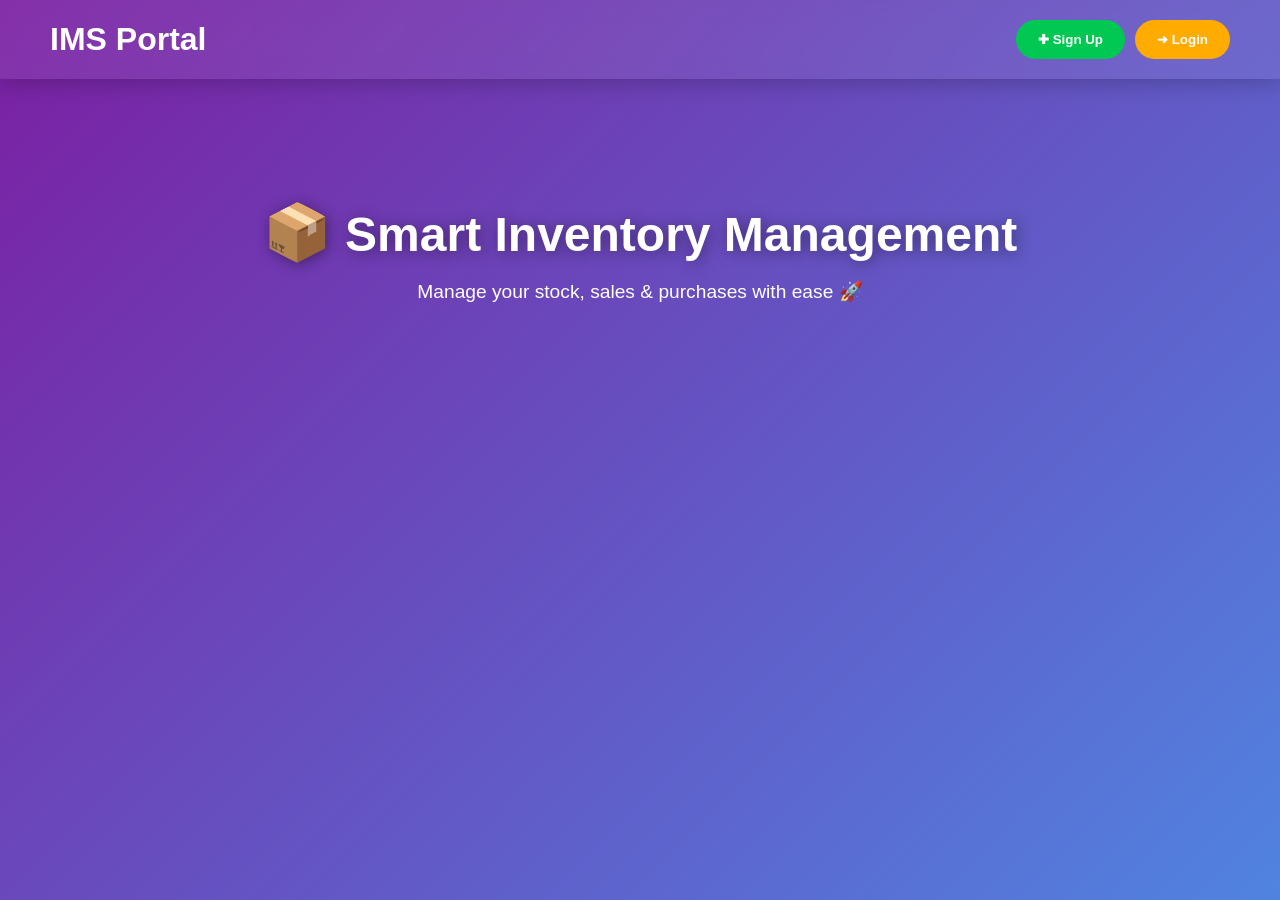
<file: index.html>
<!DOCTYPE html>
<html lang="en">
<head>
    <meta charset="UTF-8">
    <meta name="viewport" content="width=device-width, initial-scale=1.0">

    <title>IMS Portal | Inventory Management System</title>

    <!-- CSS FILE -->
   <link rel="stylesheet" href="./style.css">
</head>

<body>

    <nav>
        <h1>IMS Portal</h1>

        <div class="nav-buttons">
            <button class="signup" onclick="openModal('signup')">
                ✚ Sign Up
            </button>

            <button class="login" onclick="openModal('login')">
                ➜ Login
            </button>
        </div>
    </nav>

    <main class="hero">
        <h2>
            <span class="hero-icon">📦</span>
            Smart Inventory Management
        </h2>

        <p>Manage your stock, sales & purchases with ease 🚀</p>
    </main>

    <!-- SIGNUP -->
    <div class="modal" id="signup">
        <div class="modal-box">

            <h3>Create Account</h3>

            <p class="error" id="signupError"></p>
            <p class="success" id="signupSuccess"></p>

            <form id="signupForm">

                <input type="text" id="signupName"
                    placeholder="Full Name" required>

                <input type="email" id="signupEmail"
                    placeholder="Email" required>

                <input type="tel" id="signupPhone"
                    placeholder="Phone Number">

                <input type="password" id="signupPassword"
                    placeholder="Password" required minlength="6">

                <input type="password" id="signupCPassword"
                    placeholder="Confirm Password" required>

                <label class="show-pass">
                    <input type="checkbox"
                        onchange="togglePassword('signupPassword','signupCPassword')">
                    Show Password
                </label>

                <button type="submit">Create Account</button>

            </form>

            <button class="close"
                onclick="closeModal('signup')">
                Close
            </button>

        </div>
    </div>

    <!-- LOGIN -->
    <div class="modal" id="login">
        <div class="modal-box">

            <h3>Login to IMS</h3>

            <p class="error" id="loginError"></p>
            <p class="success" id="loginSuccess"></p>

            <form id="loginForm">

                <input type="email" id="loginEmail"
                    placeholder="Email" required>

                <input type="password" id="loginPassword"
                    placeholder="Password" required>

                <label class="show-pass">
                    <input type="checkbox"
                        onchange="togglePassword('loginPassword')">
                    Show Password
                </label>

                <button type="submit">Login</button>

            </form>

            <button class="close"
                onclick="closeModal('login')">
                Close
            </button>

        </div>
    </div>

    <!-- JAVASCRIPT -->
    <script src="./app.js"></script>

</body>
</html>
</file>
<file: style.css>
* {
    margin: 0;
    padding: 0;
    box-sizing: border-box;
    font-family: 'Poppins', Arial, sans-serif;
}

body {
    min-height: 100vh;
    display: flex;
    flex-direction: column;
    align-items: center;
    background: linear-gradient(
        -45deg,
        #667eea,
        #764ba2,
        #42a5f5,
        #7b1fa2
    );
    background-size: 400% 400%;
    animation: gradientBG 15s ease infinite;
}

/* NAVBAR */

nav {
    width: 100%;
    display: flex;
    justify-content: space-between;
    align-items: center;
    padding: 20px 50px;
    position: fixed;
    top: 0;
    left: 0;
    background: rgba(255,255,255,0.08);
    backdrop-filter: blur(10px);
    z-index: 1000;
    box-shadow: 0 5px 20px rgba(0,0,0,0.2);
}

nav h1 {
    font-size: 2rem;
    font-weight: 700;
    color: white;
}

.nav-buttons {
    display: flex;
    gap: 10px;
}

nav button {
    padding: 12px 22px;
    border: none;
    border-radius: 25px;
    cursor: pointer;
    font-weight: 600;
    transition: 0.3s ease;
}

.signup {
    background: #00c853;
    color: white;
}

.signup:hover {
    background: #00e676;
    transform: translateY(-3px);
}

.login {
    background: #ffab00;
    color: white;
}

.login:hover {
    background: #ffc400;
    transform: translateY(-3px);
}

/* HERO SECTION */

.hero {
    margin-top: 180px;
    text-align: center;
    color: white;
    padding: 20px;
    animation: fadeIn 1.2s ease forwards;
}

.hero h2 {
    font-size: 3rem;
    margin-bottom: 15px;
    text-shadow: 2px 2px 15px rgba(0,0,0,0.4);
}

.hero-icon {
    font-size: 55px;
    display: inline-block;
    animation: floatIcon 3s ease-in-out infinite;
}

.hero p {
    font-size: 1.2rem;
}

/* MODAL */

.modal {
    display: none;
    position: fixed;
    width: 100%;
    height: 100%;
    top: 0;
    left: 0;
    background: rgba(0,0,0,0.6);
    justify-content: center;
    align-items: center;
    z-index: 2000;
    padding: 15px;
}

.modal-box {
    background: rgba(255,255,255,0.13);
    border-radius: 20px;
    padding: 35px 30px;
    width: 100%;
    max-width: 380px;
    text-align: center;
    backdrop-filter: blur(15px);
    box-shadow: 0 15px 40px rgba(0,0,0,0.3);
    animation: modalFade 0.4s ease forwards;
    max-height: 90vh;
    overflow-y: auto;
}

.modal-box h3 {
    margin-bottom: 20px;
    color: white;
    font-size: 24px;
}

/* INPUTS */

.modal-box input:not([type="checkbox"]) {
    width: 100%;
    padding: 14px;
    margin: 10px 0;
    border-radius: 12px;
    border: none;
    outline: none;
    background: rgba(255,255,255,0.15);
    color: white;
    font-size: 14px;
}

.modal-box input::placeholder {
    color: rgba(255,255,255,0.8);
}

.modal-box input:focus {
    background: rgba(255,255,255,0.25);
    box-shadow: 0 0 15px rgba(255,255,255,0.3);
}

/* BUTTONS */

.modal-box button {
    width: 100%;
    padding: 14px;
    border: none;
    border-radius: 12px;
    background: #667eea;
    color: white;
    margin-top: 15px;
    font-weight: 600;
    cursor: pointer;
    transition: 0.3s;
}

.modal-box button:hover {
    background: #5368d5;
    transform: translateY(-2px);
}

.modal-box .close {
    background: #ff5252;
}

.modal-box .close:hover {
    background: #e53935;
}

/* SHOW PASSWORD */

.show-pass {
    display: flex;
    align-items: center;
    justify-content: flex-start;
    gap: 8px;
    margin: 8px 0 12px;
    color: white;
    font-size: 14px;
}

.show-pass input {
    width: auto;
    margin: 0;
}

/* MESSAGES */

.error {
    color: #ffb4b4;
    font-size: 14px;
    margin-bottom: 8px;
}

.success {
    color: #b9ffca;
    font-size: 14px;
    margin-bottom: 8px;
}

.error:empty,
.success:empty {
    display: none;
}

/* ANIMATIONS */

@keyframes floatIcon {
    0% { transform: translateY(0); }
    50% { transform: translateY(-12px); }
    100% { transform: translateY(0); }
}

@keyframes gradientBG {
    0% { background-position: 0% 50%; }
    50% { background-position: 100% 50%; }
    100% { background-position: 0% 50%; }
}

@keyframes fadeIn {
    from {
        opacity: 0;
        transform: translateY(-20px);
    }
    to {
        opacity: 1;
        transform: translateY(0);
    }
}

@keyframes modalFade {
    from {
        transform: scale(0.7);
        opacity: 0;
    }
    to {
        transform: scale(1);
        opacity: 1;
    }
}

/* MOBILE RESPONSIVENESS */

@media(max-width: 600px) {

    nav {
        padding: 15px;
    }

    nav h1 {
        font-size: 1.4rem;
    }

    nav button {
        padding: 10px 12px;
        font-size: 12px;
    }

    .hero {
        margin-top: 150px;
    }

    .hero h2 {
        font-size: 2rem;
    }

    .hero p {
        font-size: 1rem;
    }

    .hero-icon {
        font-size: 40px;
    }
}
</file>
<file: add_product.css>
* {
    margin: 0;
    padding: 0;
    box-sizing: border-box;
    font-family: 'Poppins', Arial, sans-serif;
}

body {
    font-family: 'Poppins', sans-serif;

    background: linear-gradient(
        135deg,
        #667eea,
        #764ba2,
        #42a5f5,
        #7b1fa2
    );

    background-size: 400% 400%;
    animation: gradientBG 15s ease infinite;

    min-height: 100vh;

    display: flex;
    justify-content: center;
    align-items: center;

    padding: 25px 15px;
}

/* BACKGROUND ANIMATION */

@keyframes gradientBG {

    0% {
        background-position: 0% 50%;
    }

    50% {
        background-position: 100% 50%;
    }

    100% {
        background-position: 0% 50%;
    }

}

/* MAIN CONTAINER */

.container {
    max-width: 600px;
    width: 100%;

    background: white;

    border-radius: 15px;

    box-shadow: 0 20px 50px rgba(0,0,0,0.2);

    padding: 30px;

    color: #333;
}

/* HEADING */

h2 {
    text-align: center;
    margin-bottom: 20px;
    color: #333;
    font-size: 26px;
}

/* INPUT FIELDS */

input,
textarea {
    width: 100%;

    padding: 12px;

    margin: 8px 0;

    border-radius: 8px;
    border: 1px solid #ccc;

    font-size: 1rem;

    outline: none;
    transition: 0.3s;
}

input:focus,
textarea:focus {
    border-color: #667eea;

    box-shadow: 0 0 5px rgba(102,126,234,0.5);
}

textarea {
    resize: vertical;
}

/* IMAGE LABEL */

label {
    display: block;

    font-weight: 500;

    margin-top: 12px;
    margin-bottom: 5px;
}

/* IMAGE PREVIEW */

.image-preview {
    display: none;

    width: 120px;
    height: 120px;

    object-fit: cover;

    margin-top: 10px;

    border-radius: 8px;

    border: 1px solid #ddd;
}

/* BUTTONS */

button {
    width: 100%;

    padding: 12px;

    border: none;
    border-radius: 8px;

    background: #28a745;
    color: white;

    font-size: 1rem;

    cursor: pointer;

    margin-top: 10px;

    transition: 0.3s;
}

button:hover {
    background: #218838;
    transform: scale(1.02);
}

button:disabled {
    opacity: 0.6;
    cursor: not-allowed;
    transform: none;
}

/* BACK BUTTON */

.back-btn {
    background: #2575fc;
}

.back-btn:hover {
    background: #1d5bcf;
}

/* INVENTORY BUTTON */

.inventory-btn {
    background: #764ba2;
}

.inventory-btn:hover {
    background: #603b85;
}

/* SUCCESS MESSAGE */

.success-msg {
    color: green;
    text-align: center;

    margin-bottom: 10px;

    font-weight: 500;
}

.error-msg {
    color: red;
    text-align: center;

    margin-bottom: 10px;

    font-weight: 500;
}

/* EMPTY MESSAGES */

.success-msg:empty,
.error-msg:empty {
    display: none;
}

/* MOBILE */

@media (max-width: 600px) {

    .container {
        padding: 22px;
    }

    h2 {
        font-size: 22px;
    }

}
</file>
<file: credit.css>
* {
    margin: 0;
    padding: 0;
    box-sizing: border-box;
    font-family: 'Poppins', Arial, sans-serif;
}

body {
    min-height: 100vh;
    background: linear-gradient(135deg, #667eea, #764ba2);
    color: white;
}

/* HEADER */

header {
    display: flex;
    justify-content: space-between;
    align-items: center;
    flex-wrap: wrap;
    gap: 15px;
    padding: 20px 30px;
    background: rgba(0, 0, 0, 0.2);
    backdrop-filter: blur(10px);
}

header h2 {
    font-size: 25px;
}

.header-buttons {
    display: flex;
    gap: 10px;
}

.back-btn,
.logout-btn {
    padding: 10px 16px;
    border-radius: 8px;
    text-decoration: none;
    border: none;
    cursor: pointer;
    font-weight: 600;
}

.back-btn {
    background: #ffeb3b;
    color: black;
}

.logout-btn {
    background: #dc3545;
    color: white;
}

/* MESSAGE */

.msg {
    text-align: center;
    font-weight: bold;
    margin: 15px;
    min-height: 20px;
    color: #00ff99;
}

/* SUMMARY */

.summary {
    width: 95%;
    margin: 20px auto;
    display: grid;
    grid-template-columns: repeat(
        auto-fit,
        minmax(200px, 1fr)
    );
    gap: 20px;
}

.summary-card {
    background: rgba(255, 255, 255, 0.12);
    backdrop-filter: blur(10px);
    padding: 25px;
    border-radius: 15px;
    text-align: center;
    transition: 0.3s;
}

.summary-card:hover {
    transform: translateY(-5px);
}

.summary-card h3 {
    margin-bottom: 12px;
    font-size: 16px;
}

.summary-card h2 {
    font-size: 24px;
}

/* TABLE */

.table-container {
    width: 95%;
    margin: 25px auto;
    overflow-x: auto;
    border-radius: 12px;
}

table {
    width: 100%;
    min-width: 950px;
    border-collapse: collapse;
    background: rgba(255, 255, 255, 0.1);
}

th {
    background: rgba(0, 0, 0, 0.35);
}

th,
td {
    padding: 12px;
    text-align: center;
    border: 1px solid rgba(255, 255, 255, 0.2);
    vertical-align: middle;
}

tr:hover {
    background: rgba(255, 255, 255, 0.08);
}

/* INPUTS */

input,
select,
textarea {
    width: 100%;
    padding: 9px;
    border-radius: 6px;
    border: none;
    margin: 4px 0;
    outline: none;
}

textarea {
    resize: vertical;
    min-height: 55px;
}

.edit-form {
    min-width: 190px;
}

.edit-form button {
    width: 100%;
    padding: 10px;
    border: none;
    border-radius: 6px;
    background: #00c853;
    color: white;
    cursor: pointer;
    font-weight: bold;
    margin-top: 5px;
}

.edit-form button:hover {
    background: #009624;
}

/* PAYMENT STATUS */

.paid {
    color: #00ff99;
    font-weight: bold;
}

.partial {
    color: #ffeb3b;
    font-weight: bold;
}

.credit {
    color: #ff5252;
    font-weight: bold;
}

.empty-message {
    padding: 25px;
    text-align: center;
}

/* MOBILE */

@media(max-width: 600px) {

    header {
        padding: 15px;
    }

    header h2 {
        font-size: 20px;
    }

    .summary-card {
        padding: 18px;
    }

    .summary-card h2 {
        font-size: 20px;
    }
}
</file>
<file: dashboard.css>
/* ==================================
   GENERAL
================================== */

* {
    margin: 0;
    padding: 0;
    box-sizing: border-box;
    font-family: Arial, Helvetica, sans-serif;
}

body {
    min-height: 100vh;
    color: white;

    background: linear-gradient(
        135deg,
        #667eea,
        #764ba2,
        #42a5f5,
        #7b1fa2
    );

    background-size: 400% 400%;
    animation: gradientBG 15s ease infinite;
}

/* ==================================
   HEADER
================================== */

header {
    background: rgba(0,0,0,0.2);
    backdrop-filter: blur(8px);

    padding: 20px 50px;

    display: flex;
    justify-content: space-between;
    align-items: center;
}

header h2 {
    font-size: 24px;
    font-weight: 600;
}

.logout-btn {
    background: #ff5252;
    color: white;

    padding: 12px 22px;

    border: none;
    border-radius: 10px;

    cursor: pointer;
    font-size: 15px;
    font-weight: 600;

    transition: 0.3s;
}

.logout-btn:hover {
    background: #ff1744;
    transform: scale(1.05);
}

/* ==================================
   LOW STOCK ALERT
================================== */

.low-stock-bar {
    width: 95%;
    max-width: 900px;

    margin: 25px auto 0;
    padding: 18px 25px;

    border-radius: 12px;

    display: flex;
    align-items: center;
    gap: 15px;

    font-weight: 600;
    cursor: pointer;

    transition: 0.3s;
}

.low {
    background: rgba(255,0,0,0.2);
    border-left: 6px solid red;

    animation: pulse 1.5s infinite;
}

.safe {
    background: rgba(0,255,120,0.2);
    border-left: 6px solid #00e676;
}

.stock-icon {
    font-size: 28px;
}

.low-text {
    font-size: 1rem;
}

/* ==================================
   STATISTICS
================================== */

.stats-container {
    width: 95%;
    max-width: 1100px;

    margin: 30px auto 0;

    display: grid;
    grid-template-columns: repeat(4, 1fr);
    gap: 18px;
}

.stat-card {
    background: rgba(255,255,255,0.15);

    backdrop-filter: blur(12px);

    border-radius: 15px;
    padding: 22px 12px;

    text-align: center;

    box-shadow: 0 10px 30px rgba(0,0,0,0.2);
}

.stat-card span {
    font-size: 30px;
}

.stat-card h3 {
    margin: 12px 0;
    font-size: 15px;
}

.stat-card p {
    font-size: 22px;
    font-weight: bold;
    overflow-wrap: anywhere;
}

/* ==================================
   DASHBOARD MENU
================================== */

.container {
    width: 95%;
    max-width: 900px;

    margin: 35px auto;

    display: grid;
    grid-template-columns: repeat(2, 1fr);

    gap: 25px;
}

.card {
    background: rgba(255,255,255,0.15);

    backdrop-filter: blur(12px);

    border-radius: 20px;
    padding: 30px 15px;

    text-align: center;
    text-decoration: none;
    color: white;

    box-shadow: 0 15px 40px rgba(0,0,0,0.3);

    transition: 0.4s;

    display: flex;
    flex-direction: column;
    align-items: center;
    justify-content: center;
    gap: 12px;
}

.card span {
    font-size: 45px;
    display: block;

    animation: floatIcon 3s ease-in-out infinite;
}

.card p {
    font-size: 1.1rem;
    font-weight: 500;
}

.card:hover {
    transform: translateY(-10px) scale(1.04);
    background: rgba(255,255,255,0.25);
}

/* ==================================
   FOOTER
================================== */

footer {
    text-align: center;
    padding: 20px;
    font-size: 13px;
    color: rgba(255,255,255,0.8);
}

/* ==================================
   ANIMATIONS
================================== */

@keyframes floatIcon {
    0% {
        transform: translateY(0);
    }

    50% {
        transform: translateY(-10px);
    }

    100% {
        transform: translateY(0);
    }
}

@keyframes gradientBG {
    0% {
        background-position: 0% 50%;
    }

    50% {
        background-position: 100% 50%;
    }

    100% {
        background-position: 0% 50%;
    }
}

@keyframes pulse {
    0% {
        transform: scale(1);
    }

    50% {
        transform: scale(1.02);
    }

    100% {
        transform: scale(1);
    }
}

/* ==================================
   RESPONSIVE DESIGN
================================== */

@media(max-width: 850px) {

    .stats-container {
        grid-template-columns: repeat(2, 1fr);
    }
}

@media(max-width: 600px) {

    header {
        padding: 18px 15px;
    }

    header h2 {
        font-size: 17px;
    }

    .logout-btn {
        padding: 10px 13px;
        font-size: 12px;
    }

    .container {
        gap: 15px;
    }

    .card {
        padding: 25px 10px;
    }

    .card span {
        font-size: 35px;
    }

    .card p {
        font-size: 14px;
    }

    .stat-card h3 {
        font-size: 13px;
    }

    .stat-card p {
        font-size: 18px;
    }
}
</file>
<file: inventory.css>
* {
    margin: 0;
    padding: 0;
    box-sizing: border-box;
    font-family: 'Poppins', Arial, sans-serif;
}

body {
    background: linear-gradient(
        135deg,
        #667eea,
        #764ba2,
        #42a5f5,
        #7b1fa2
    );

    background-size: 400% 400%;
    animation: gradientBG 15s ease infinite;

    min-height: 100vh;
    color: white;
}

/* HEADER */

header {
    background: rgba(0, 0, 0, 0.2);
    backdrop-filter: blur(8px);

    padding: 20px 5%;

    display: flex;
    justify-content: space-between;
    align-items: center;
    flex-wrap: wrap;
    gap: 15px;
}

header h2 {
    font-weight: 600;
}

.header-buttons {
    display: flex;
    gap: 10px;
}

button {
    padding: 10px 20px;
    border: none;
    border-radius: 8px;
    cursor: pointer;
    font-weight: 600;
    transition: 0.3s;
}

button:hover {
    transform: translateY(-2px);
    opacity: 0.9;
}

.back-btn {
    background: #ffeb3b;
    color: #333;
}

.logout {
    background: #ff5252;
    color: white;
}

/* TOP ACTIONS */

.top-actions {
    width: 95%;
    margin: 20px auto;

    display: flex;
    gap: 10px;
    flex-wrap: wrap;
}

.top-btn {
    background: #ffffff20;
    color: white;

    padding: 10px 15px;
    border-radius: 8px;

    text-decoration: none;
    font-weight: 600;

    backdrop-filter: blur(5px);
    transition: 0.3s;
}

.top-btn:hover {
    background: #ffffff40;
}

.top-btn.active {
    background: #dc3545;
}

/* SUMMARY CARDS */

.cards {
    width: 95%;
    margin: 20px auto;

    display: flex;
    gap: 20px;
    flex-wrap: wrap;
}

.card {
    flex: 1;
    min-width: 180px;

    padding: 25px;
    border-radius: 20px;
    text-align: center;

    box-shadow: 0 8px 20px rgba(0, 0, 0, 0.15);
}

.card h3 {
    font-size: 17px;
    margin-bottom: 12px;
}

.card h2 {
    font-size: 32px;
}

.blue {
    background: #2575fc;
}

.green {
    background: #28a745;
}

.red {
    background: #dc3545;
}

/* DEPARTMENT FILTER */

.filter-container {
    width: 95%;
    margin: 25px auto;

    display: flex;
    align-items: center;
    gap: 12px;
    flex-wrap: wrap;
}

.filter-container label {
    font-weight: 600;
}

.filter-container select {
    padding: 10px 15px;
    border: none;
    border-radius: 8px;
    outline: none;
    min-width: 200px;
    cursor: pointer;
}

/* TABLE */

.table-container {
    width: 95%;
    margin: 20px auto;

    overflow-x: auto;

    background: rgba(255, 255, 255, 0.12);
    border-radius: 12px;
}

table {
    width: 100%;
    min-width: 850px;

    border-collapse: collapse;
}

th,
td {
    padding: 14px 12px;
    text-align: center;

    border: 1px solid rgba(255, 255, 255, 0.2);
}

th {
    background: rgba(0, 0, 0, 0.2);
    font-weight: 600;
}

td {
    background: rgba(255, 255, 255, 0.05);
}

tbody tr:hover td {
    background: rgba(255, 255, 255, 0.12);
}

/* PRODUCT IMAGE */

.product-image {
    width: 80px;
    height: 80px;

    object-fit: cover;
    border-radius: 8px;

    background: white;
}

.no-image {
    display: inline-flex;
    width: 80px;
    height: 80px;

    align-items: center;
    justify-content: center;

    background: rgba(255, 255, 255, 0.2);
    border-radius: 8px;
}

/* STOCK BADGES */

.badge-low {
    display: inline-block;

    background: #dc3545;
    color: white;

    padding: 6px 12px;
    border-radius: 6px;

    font-weight: 600;
    cursor: pointer;
}

.badge-ok {
    display: inline-block;

    background: #28a745;
    color: white;

    padding: 6px 12px;
    border-radius: 6px;

    font-weight: 600;
}

/* ACTION BUTTONS */

.edit-btn,
.delete-btn {
    display: inline-block;

    padding: 7px 12px;
    border-radius: 6px;

    text-decoration: none;
    font-weight: 600;
    border: none;
    cursor: pointer;
}

.edit-btn {
    background: #ffc107;
    color: black;
}

.delete-btn {
    background: #dc3545;
    color: white;
}

.edit-btn:hover,
.delete-btn:hover {
    opacity: 0.8;
}

/* EMPTY MESSAGE */

.empty-message {
    display: none;

    padding: 30px;
    text-align: center;

    font-size: 18px;
}

/* ANIMATION */

@keyframes gradientBG {
    0% {
        background-position: 0% 50%;
    }

    50% {
        background-position: 100% 50%;
    }

    100% {
        background-position: 0% 50%;
    }
}

/* MOBILE RESPONSIVENESS */

@media (max-width: 600px) {

    header {
        padding: 18px;
    }

    header h2 {
        font-size: 20px;
    }

    .header-buttons {
        width: 100%;
    }

    .header-buttons button {
        flex: 1;
        padding: 10px;
    }

    .cards {
        gap: 12px;
    }

    .card {
        min-width: 100%;
    }

    .filter-container {
        align-items: flex-start;
        flex-direction: column;
    }

    .filter-container select {
        width: 100%;
    }

}
</file>
<file: manage-profile.css>
* {
    box-sizing: border-box;
}

body {
    font-family: 'Poppins', Arial, sans-serif;
    background: linear-gradient(135deg, #667eea, #764ba2, #42a5f5, #7b1fa2);
    background-size: 400% 400%;
    animation: gradientBG 15s ease infinite;
    min-height: 100vh;
    display: flex;
    justify-content: center;
    align-items: center;
    padding: 20px;
    margin: 0;
}

@keyframes gradientBG {
    0% {
        background-position: 0% 50%;
    }

    50% {
        background-position: 100% 50%;
    }

    100% {
        background-position: 0% 50%;
    }
}

.container {
    max-width: 600px;
    width: 100%;
    background: white;
    border-radius: 15px;
    box-shadow: 0 20px 50px rgba(0, 0, 0, 0.2);
    padding: 30px;
    color: #333;
}

h2 {
    text-align: center;
    margin-bottom: 25px;
    color: #333;
}

.details {
    background: #eef2ff;
    padding: 20px;
    border-radius: 10px;
    margin-bottom: 25px;
    line-height: 1.6;
    overflow-wrap: anywhere;
}

.details strong {
    display: block;
    margin-bottom: 10px;
}

.details p {
    margin: 7px 0;
}

input {
    display: block;
    width: 100%;
    padding: 12px;
    margin: 10px 0;
    border-radius: 8px;
    border: 1px solid #ccc;
    font-size: 1rem;
}

input:focus {
    border-color: #667eea;
    outline: none;
    box-shadow: 0 0 5px rgba(102, 126, 234, 0.5);
}

button {
    padding: 12px 20px;
    border: none;
    border-radius: 8px;
    cursor: pointer;
    font-weight: 600;
    font-size: 1rem;
    margin-top: 10px;
    transition: 0.3s;
}

.update-btn {
    background: #667eea;
    color: white;
    width: 100%;
}

.update-btn:hover {
    background: #556cd6;
    transform: scale(1.01);
}

.back-btn {
    display: inline-block;
    margin-top: 15px;
    background: #ffeb3b;
    color: #333;
    text-decoration: none;
    padding: 10px 18px;
    border-radius: 8px;
    transition: 0.3s;
}

.back-btn:hover {
    background: #fdd835;
    transform: scale(1.02);
}

.message {
    display: none;
    text-align: center;
    font-weight: 600;
    margin-bottom: 15px;
}

.message.success {
    display: block;
    color: #28a745;
}

.message.error {
    display: block;
    color: #dc3545;
}

hr {
    border: none;
    border-top: 1px solid #ccc;
    margin: 20px 0;
}

form strong {
    display: block;
    margin-bottom: 10px;
}

@media (max-width: 500px) {
    .container {
        padding: 20px;
    }
}
</file>
<file: purchase.css>
* {
    margin: 0;
    padding: 0;
    box-sizing: border-box;
    font-family: 'Poppins', sans-serif;
}

body {
    background: linear-gradient(135deg, #667eea, #764ba2, #42a5f5, #7b1fa2);
    background-size: 400% 400%;
    animation: gradientBG 15s ease infinite;
    min-height: 100vh;
    color: white;
}

@keyframes gradientBG {
    0% {
        background-position: 0% 50%;
    }

    50% {
        background-position: 100% 50%;
    }

    100% {
        background-position: 0% 50%;
    }
}

/* HEADER */

header {
    background: rgba(0, 0, 0, 0.2);
    backdrop-filter: blur(10px);
    padding: 20px 4%;
    display: flex;
    justify-content: space-between;
    align-items: center;
    gap: 15px;
    flex-wrap: wrap;
}

header h2 {
    font-size: 24px;
}

.buttons {
    display: flex;
    gap: 10px;
    flex-wrap: wrap;
}

.btn {
    display: inline-block;
    padding: 10px 15px;
    border: none;
    border-radius: 8px;
    cursor: pointer;
    font-weight: 600;
    font-size: 13px;
    text-decoration: none;
}

.low-btn {
    background: #dc3545;
    color: white;
}

.dashboard-btn {
    background: #ffeb3b;
    color: #333;
}

.inventory-btn {
    background: #2196f3;
    color: white;
}

.logout-btn {
    background: #343a40;
    color: white;
}

.btn:hover {
    opacity: 0.85;
}

/* MAIN */

main {
    width: 95%;
    max-width: 1100px;
    margin: 20px auto;
}

/* LOW STOCK */

.alert-box {
    width: 100%;
    margin: 20px auto;
    background: rgba(255, 0, 0, 0.2);
    padding: 20px;
    border-radius: 15px;
}

.alert-box h3 {
    margin-bottom: 15px;
}

.low-stock-container {
    display: flex;
    gap: 15px;
    overflow-x: auto;
    padding-bottom: 10px;
}

.low-card {
    min-width: 145px;
    background: rgba(255, 255, 255, 0.15);
    padding: 12px;
    border-radius: 12px;
    text-align: center;
}

.low-card img {
    width: 70px;
    height: 70px;
    border-radius: 10px;
    object-fit: cover;
    background: white;
}

.low-card p {
    margin-top: 5px;
    overflow-wrap: anywhere;
}

.stock-warning {
    color: #ffe082;
    font-weight: 600;
}

/* MESSAGE */

.message {
    display: none;
    width: 100%;
    margin: 15px auto;
    padding: 12px;
    text-align: center;
    font-weight: 600;
    border-radius: 8px;
    background: white;
    color: #333;
}

.message.success {
    display: block;
    background: #d4edda;
    color: #155724;
}

.message.error {
    display: block;
    background: #f8d7da;
    color: #721c24;
}

/* FORM */

.form-container {
    width: 100%;
    max-width: 900px;
    margin: 25px auto;
    background: rgba(255, 255, 255, 0.12);
    backdrop-filter: blur(10px);
    padding: 25px;
    border-radius: 20px;
    box-shadow: 0 15px 40px rgba(0, 0, 0, 0.15);
}

.form-container h2 {
    text-align: center;
    margin-bottom: 20px;
}

form h3 {
    margin: 20px 0 10px;
}

label {
    display: block;
    margin-top: 10px;
    font-size: 14px;
}

input,
select,
textarea {
    width: 100%;
    padding: 12px;
    border: none;
    border-radius: 8px;
    margin: 8px 0;
    outline: none;
    font-size: 14px;
    color: #333;
    background: white;
}

input:focus,
select:focus,
textarea:focus {
    box-shadow: 0 0 0 2px #8ca7ff;
}

textarea {
    resize: vertical;
}

/* PRODUCT ROW */

.product-row {
    display: grid;
    grid-template-columns: 2fr 1fr auto;
    gap: 10px;
    align-items: center;
    margin-bottom: 10px;
}

.product-row select,
.product-row input {
    margin: 0;
}

.remove-btn {
    background: #dc3545;
    color: white;
    border: none;
    border-radius: 8px;
    padding: 12px;
    cursor: pointer;
}

.remove-btn:hover {
    background: #bd2130;
}

.remove-btn:disabled {
    opacity: 0.5;
    cursor: not-allowed;
}

.add-btn {
    background: #2196f3;
    color: white;
    border: none;
    padding: 12px 18px;
    border-radius: 8px;
    cursor: pointer;
    margin-top: 10px;
}

.add-btn:hover {
    background: #1976d2;
}

/* TOTAL */

.purchase-total {
    text-align: center;
    font-size: 23px;
    font-weight: 600;
    margin: 20px 0;
    padding: 15px;
    border-radius: 10px;
    background: rgba(0, 0, 0, 0.2);
}

/* SUBMIT */

.submit-btn {
    width: 100%;
    background: #00c853;
    color: white;
    border: none;
    padding: 14px;
    border-radius: 10px;
    margin-top: 20px;
    font-size: 16px;
    font-weight: 600;
    cursor: pointer;
}

.submit-btn:hover {
    background: #00a844;
}

/* RECORDS */

.records-section {
    margin: 30px auto;
    padding: 20px;
    border-radius: 15px;
    background: rgba(255, 255, 255, 0.12);
}

.records-section h2 {
    text-align: center;
    margin-bottom: 20px;
}

.search-input {
    max-width: 450px;
    display: block;
    margin: 0 auto 20px;
}

.table-container {
    width: 100%;
    overflow-x: auto;
}

table {
    width: 100%;
    min-width: 1050px;
    border-collapse: collapse;
    background: rgba(255, 255, 255, 0.12);
}

th,
td {
    padding: 12px;
    text-align: center;
    border: 1px solid rgba(255, 255, 255, 0.15);
    font-size: 13px;
}

th {
    background: rgba(0, 0, 0, 0.3);
}

table img {
    width: 55px;
    height: 55px;
    object-fit: cover;
    border-radius: 8px;
}

.empty-message {
    text-align: center;
    padding: 20px;
}

[hidden] {
    display: none !important;
}

/* RESPONSIVE */

@media (max-width: 650px) {
    header {
        padding: 18px;
        align-items: flex-start;
        flex-direction: column;
    }

    .buttons {
        width: 100%;
    }

    .form-container {
        padding: 16px;
    }

    .product-row {
        grid-template-columns: 1fr 90px;
    }

    .product-row select {
        grid-column: 1 / -1;
    }

    .purchase-total {
        font-size: 19px;
    }
}
</file>
<file: reports.css>
* {
    margin: 0;
    padding: 0;
    box-sizing: border-box;
    font-family: 'Poppins', Arial, sans-serif;
}

body {
    background: linear-gradient(
        135deg,
        #667eea,
        #764ba2,
        #42a5f5,
        #7b1fa2
    );
    background-size: 400% 400%;
    animation: gradientBG 15s ease infinite;
    min-height: 100vh;
    color: white;
}

/* HEADER */

header {
    background: rgba(0, 0, 0, 0.2);
    backdrop-filter: blur(10px);
    padding: 20px 40px;
    display: flex;
    justify-content: space-between;
    align-items: center;
    flex-wrap: wrap;
    gap: 15px;
}

header h2 {
    font-size: 26px;
}

.buttons {
    display: flex;
    gap: 10px;
    flex-wrap: wrap;
}

.btn {
    padding: 10px 18px;
    border: none;
    border-radius: 8px;
    cursor: pointer;
    text-decoration: none;
    font-weight: 600;
    font-size: 14px;
    transition: 0.3s;
}

.btn:hover {
    transform: translateY(-2px);
    opacity: 0.9;
}

.dashboard-btn {
    background: #ffeb3b;
    color: #333;
}

.print-btn {
    background: #28a745;
    color: white;
}

.logout-btn {
    background: #dc3545;
    color: white;
}

.filter-btn {
    background: #2196f3;
    color: white;
}

.low-stock-btn {
    background: #dc3545;
    color: white;
}

/* FILTERS */

.filter-box {
    width: 95%;
    margin: 20px auto;
    background: rgba(255, 255, 255, 0.1);
    padding: 20px;
    border-radius: 15px;
    display: flex;
    flex-wrap: wrap;
    gap: 10px;
}

.filter-box input,
.filter-box select {
    padding: 10px;
    border: none;
    border-radius: 8px;
    outline: none;
    min-width: 150px;
    flex: 1;
}

/* SUMMARY CARDS */

.cards {
    width: 95%;
    margin: 20px auto;
    display: grid;
    grid-template-columns: repeat(
        auto-fit,
        minmax(220px, 1fr)
    );
    gap: 20px;
}

.card {
    background: rgba(255, 255, 255, 0.12);
    backdrop-filter: blur(10px);
    border-radius: 20px;
    padding: 25px;
    text-align: center;
    transition: 0.4s;
    box-shadow: 0 5px 15px rgba(0, 0, 0, 0.1);
}

.card:hover {
    transform: translateY(-5px);
}

.card h3 {
    margin-bottom: 12px;
    font-size: 17px;
}

.card h2 {
    font-size: 25px;
}

/* TABLE */

.table-container {
    width: 95%;
    margin: 20px auto;
    overflow-x: auto;
    border-radius: 15px;
}

table {
    width: 100%;
    border-collapse: collapse;
    background: rgba(255, 255, 255, 0.1);
    min-width: 650px;
}

th {
    background: rgba(0, 0, 0, 0.35);
}

th,
td {
    padding: 14px;
    text-align: center;
    border: 1px solid rgba(255, 255, 255, 0.1);
}

tr:hover {
    background: rgba(255, 255, 255, 0.08);
}

img.product-image {
    width: 65px;
    height: 65px;
    border-radius: 10px;
    object-fit: cover;
}

.section-title {
    width: 95%;
    margin: 40px auto 10px;
    font-size: 28px;
}

.low-stock {
    background: #dc3545;
    padding: 5px 12px;
    border-radius: 6px;
    display: inline-block;
}

.available {
    background: #28a745;
    padding: 5px 12px;
    border-radius: 6px;
    display: inline-block;
}

.empty-message {
    padding: 25px;
    text-align: center;
    color: white;
}

/* ANIMATION */

@keyframes gradientBG {
    0% {
        background-position: 0% 50%;
    }

    50% {
        background-position: 100% 50%;
    }

    100% {
        background-position: 0% 50%;
    }
}

/* MOBILE RESPONSIVE */

@media (max-width: 600px) {
    header {
        padding: 18px;
    }

    header h2 {
        font-size: 22px;
    }

    .buttons {
        width: 100%;
    }

    .btn {
        padding: 9px 12px;
        font-size: 12px;
    }

    .filter-box {
        padding: 15px;
    }

    .filter-box input,
    .filter-box select {
        width: 100%;
    }

    .section-title {
        font-size: 22px;
    }
}

/* PRINT */

@media print {
    body {
        background: white;
        color: black;
        animation: none;
    }

    header {
        background: white;
        color: black;
    }

    .buttons,
    .filter-box {
        display: none;
    }

    .card,
    table {
        background: white;
        color: black;
    }

    th {
        background: #ddd;
        color: black;
    }

    .section-title {
        color: black;
    }

    .table-container {
        overflow: visible;
    }
}
</file>
<file: sales.css>
* {
    margin: 0;
    padding: 0;
    box-sizing: border-box;
    font-family: 'Poppins', sans-serif;
}

body {
    min-height: 100vh;
    color: white;
    background: linear-gradient(135deg, #667eea, #764ba2, #42a5f5, #7b1fa2);
    background-size: 400% 400%;
    animation: backgroundMove 12s ease infinite;
}

@keyframes backgroundMove {
    0% { background-position: 0% 50%; }
    50% { background-position: 100% 50%; }
    100% { background-position: 0% 50%; }
}

header {
    display: flex;
    justify-content: space-between;
    align-items: center;
    gap: 15px;
    flex-wrap: wrap;
    padding: 20px 5%;
    background: rgba(0, 0, 0, 0.25);
}

header h2 {
    font-size: 25px;
}

.header-actions {
    display: flex;
    gap: 10px;
    flex-wrap: wrap;
}

.header-actions a,
.header-actions button {
    padding: 9px 15px;
    border: none;
    border-radius: 6px;
    background: #2575fc;
    color: white;
    text-decoration: none;
    font-size: 14px;
    cursor: pointer;
}

.header-actions button {
    background: #dc3545;
}

.header-actions a:hover {
    background: #1d5bcf;
}

.header-actions button:hover {
    background: #bd2130;
}

main {
    width: 95%;
    max-width: 1100px;
    margin: 25px auto;
}

.panel {
    width: 100%;
    padding: 25px;
    border-radius: 12px;
    background: rgba(255, 255, 255, 0.14);
    box-shadow: 0 10px 30px rgba(0, 0, 0, 0.15);
}

.panel h2,
.records-section h2 {
    text-align: center;
    margin-bottom: 20px;
}

.cart-row {
    display: grid;
    grid-template-columns: minmax(180px, 1fr) 110px 65px 85px;
    align-items: center;
    gap: 10px;
    margin-bottom: 12px;
}

.product-field {
    min-width: 0;
}

input,
select {
    width: 100%;
    padding: 11px;
    margin: 5px 0;
    border: none;
    border-radius: 6px;
    outline: none;
    background: white;
    color: #333;
    font-size: 14px;
}

input:focus,
select:focus {
    box-shadow: 0 0 0 2px #8ca7ff;
}

.preview {
    width: 60px;
    height: 60px;
    object-fit: cover;
    border-radius: 6px;
    background: white;
}

.add-button,
.submit-button,
.remove-row {
    border: none;
    padding: 11px 15px;
    border-radius: 6px;
    cursor: pointer;
    color: white;
    font-size: 14px;
}

.add-button {
    background: #007bff;
    margin-top: 5px;
}

.add-button:hover {
    background: #0056b3;
}

.remove-row {
    background: #dc3545;
    padding: 9px;
}

.remove-row:hover {
    background: #bd2130;
}

.remove-row:disabled {
    background: #888;
    cursor: not-allowed;
}

.total-box {
    text-align: center;
    font-size: 25px;
    font-weight: 600;
    margin: 20px 0;
    padding: 12px;
    border-radius: 8px;
    background: rgba(0, 0, 0, 0.2);
}

.customer-section {
    margin-top: 20px;
}

.customer-section h3 {
    margin-bottom: 10px;
    text-align: center;
}

.customer-section label {
    display: block;
    margin-top: 10px;
    font-size: 14px;
}

.submit-button {
    width: 100%;
    margin-top: 20px;
    padding: 13px;
    background: #28a745;
    font-size: 16px;
    font-weight: 600;
}

.submit-button:hover {
    background: #218838;
}

.message {
    display: none;
    padding: 12px;
    margin-bottom: 15px;
    border-radius: 7px;
    text-align: center;
    font-weight: 500;
    background: white;
    color: #333;
}

.message.success {
    display: block;
    color: #155724;
    background: #d4edda;
}

.message.error {
    display: block;
    color: #721c24;
    background: #f8d7da;
}

.records-section {
    margin-top: 30px;
    padding: 20px;
    border-radius: 12px;
    background: rgba(255, 255, 255, 0.13);
}

.sales-search {
    max-width: 450px;
    display: block;
    margin: 0 auto 15px;
}

.table-wrapper {
    width: 100%;
    overflow-x: auto;
}

table {
    width: 100%;
    min-width: 900px;
    border-collapse: collapse;
    background: rgba(255, 255, 255, 0.1);
}

th,
td {
    padding: 10px;
    border: 1px solid rgba(255, 255, 255, 0.25);
    text-align: center;
    font-size: 13px;
}

th {
    background: rgba(0, 0, 0, 0.2);
}

td img {
    width: 50px;
    height: 50px;
    object-fit: cover;
    border-radius: 5px;
}

.empty-message {
    text-align: center;
    padding: 20px;
}

[hidden] {
    display: none !important;
}

@media (max-width: 650px) {
    header {
        align-items: flex-start;
        flex-direction: column;
    }

    .cart-row {
        grid-template-columns: 1fr 90px;
    }

    .product-field {
        grid-column: 1 / -1;
    }

    .preview {
        width: 50px;
        height: 50px;
    }

    .panel {
        padding: 15px;
    }
}
</file>
